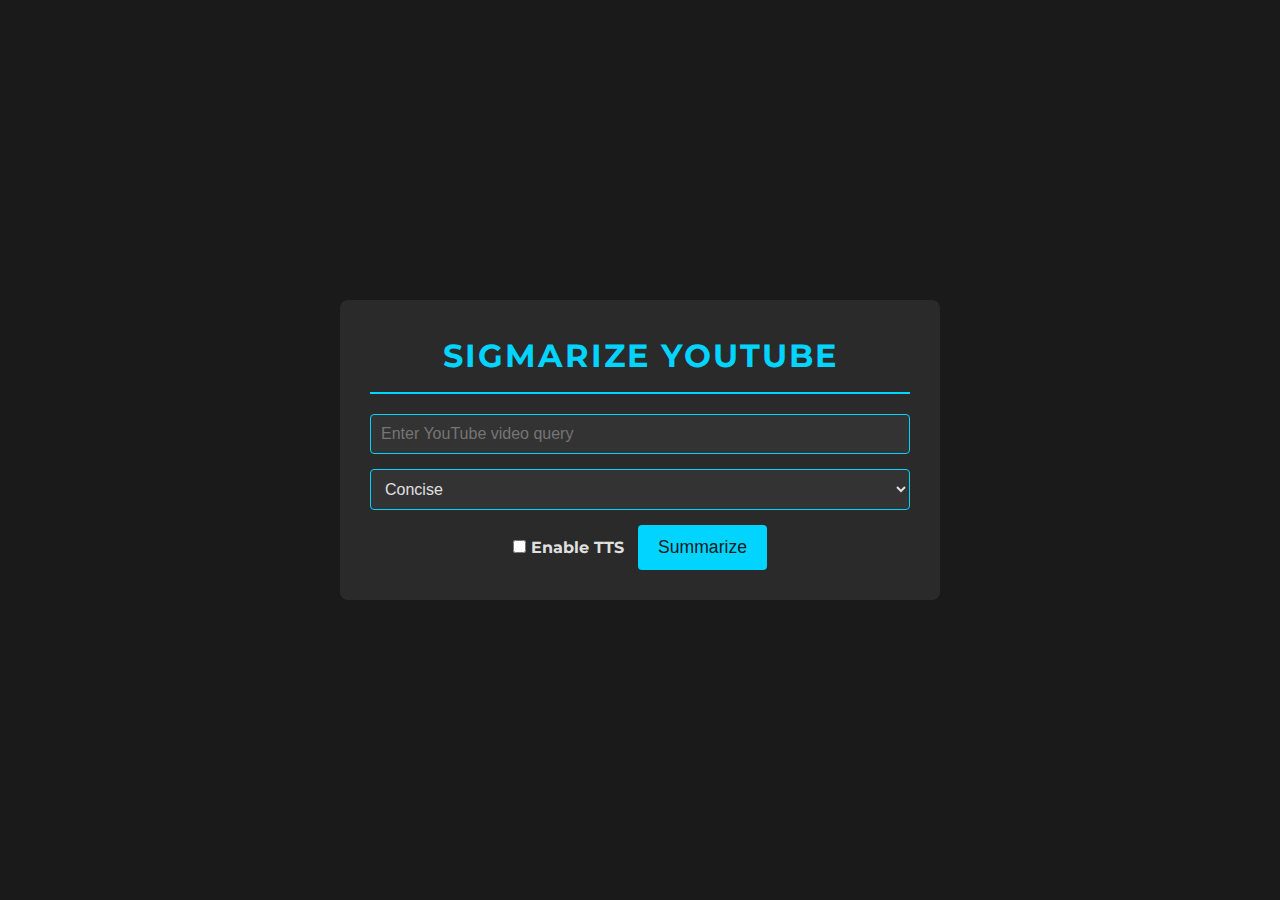
<file: templates/index.html>
<!DOCTYPE html>
<html lang="en">

<head>
    <meta charset="UTF-8">
    <meta name="viewport" content="width=device-width, initial-scale=1.0">
    <title>SIGMARIZE YOUTUBE</title>
    <link rel="stylesheet" href="/static/style.css">
    <link href="https://fonts.googleapis.com/css2?family=Montserrat:wght@300;700&display=swap" rel="stylesheet">
</head>

<body>
    <div class="bubble-container">
        <div class="bubble"></div>
        <div class="bubble"></div>
        <div class="bubble"></div>
        <div class="bubble"></div>
        <div class="bubble"></div>
    </div>
    <div class="container">
        <header class="header">
            <h1>SIGMARIZE YOUTUBE</h1>
        </header>
        <main>
            <form id="summarize-form">
                <input type="text" name="query" placeholder="Enter YouTube video query" required>
                <select name="summary_style">
                    <option value="concise">Concise</option>
                    <option value="short">Short and Technical</option>
                    <option value="detailed">Detailed and Casual</option>
                </select>
                <label><input type="checkbox" name="tts_enabled"> Enable TTS</label>
                <button type="submit" class="button">Summarize</button>
            </form>
            <div id="loading" style="display: none;">
                <div class="spinner"></div>
            </div>
            <div id="result" style="display: none;">
                <h2>Results</h2>
                <img id="thumbnail" alt="Video Thumbnail" style="max-width: 100%; height: auto;">
                <p><strong>Summary:</strong> <span id="summary-text"></span></p>
                <p><strong>Video Link:</strong> <a id="video-link" href="#" target="_blank"></a></p>
                <div id="sentiment-box">
                    <strong>Sentiment:</strong> <span id="sentiment-text"></span>
                </div>
                <audio id="audio-player" controls style="display: none;"></audio>
            </div>
        </main>
    </div>
    <script src="/static/script.js"></script>
    <script>
        document.addEventListener('DOMContentLoaded', function () {
            const bubbleContainer = document.querySelector('.bubble-container');
            for (let i = 0; i < 20; i++) {
                const bubble = document.createElement('div');
                bubble.classList.add('bubble');
                const size = Math.random() * 50 + 20;
                bubble.style.width = `${size}px`;
                bubble.style.height = `${size}px`;
                bubble.style.left = `${Math.random() * 100}%`;
                bubble.style.animationDuration = `${Math.random() * 10 + 5}s`;
                bubble.style.animationDelay = `${Math.random() * 5}s`;
                bubbleContainer.appendChild(bubble);
            }
        });
    </script>
</body>

</html>
</file>
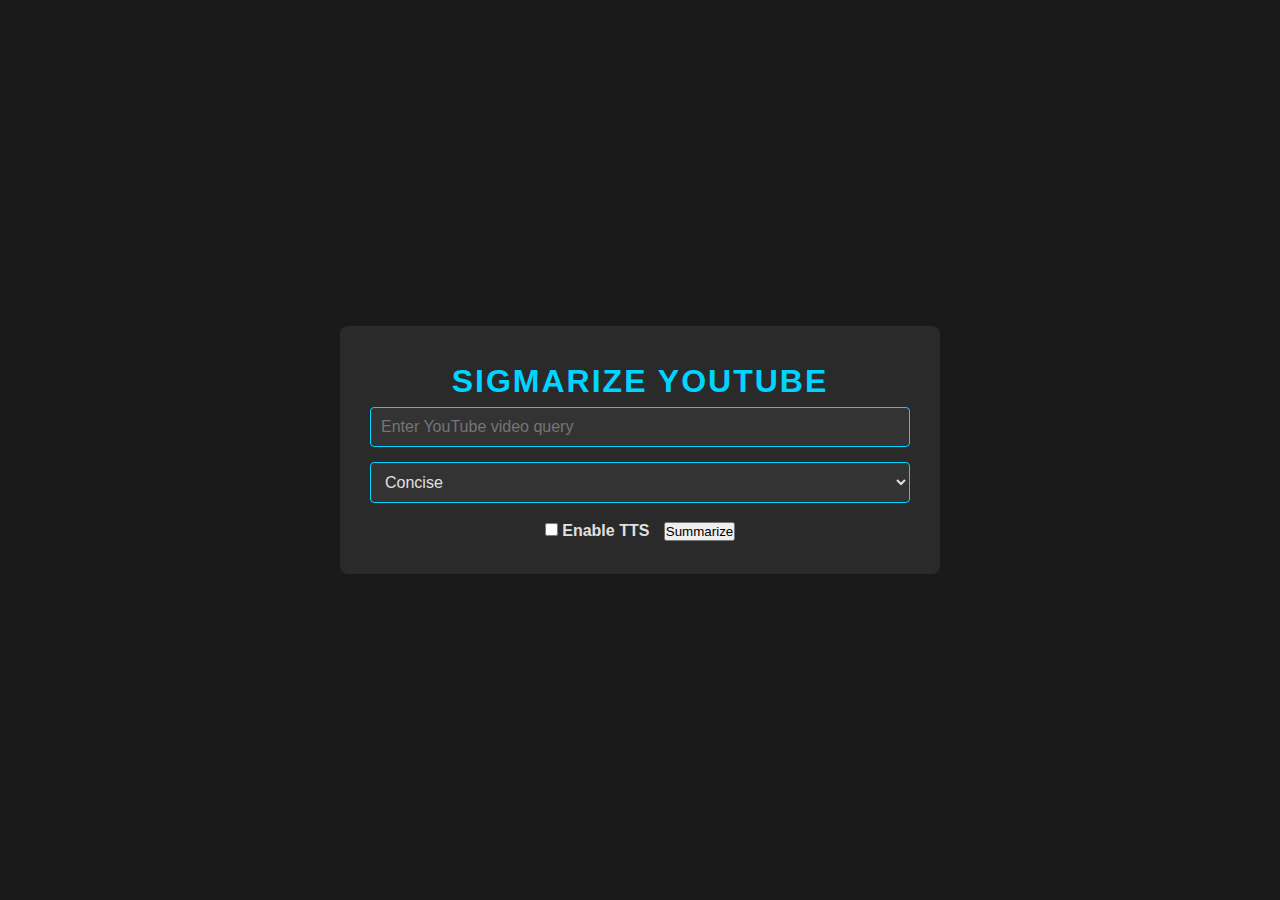
<file: Desktop/Sigmarizer/templates/index.html>
<!DOCTYPE html>
<html lang="en">
<head>
    <meta charset="UTF-8">
    <meta name="viewport" content="width=device-width, initial-scale=1.0">
    <title>SIGMARIZE YOUTUBE</title>
    <link rel="stylesheet" href="/static/style.css">
</head>
<body>
    <div class="container">
        <h1>SIGMARIZE YOUTUBE</h1>
        <form id="summarize-form">
            <input type="text" name="query" placeholder="Enter YouTube video query" required>
            <select name="summary_style">
                <option value="concise">Concise</option>
                <option value="short and technical">Short and Technical</option>
                <option value="detailed and casual">Detailed and Casual</option>
            </select>
            <label><input type="checkbox" name="tts_enabled"> Enable TTS</label>
            <button type="submit">Summarize</button>
        </form>
        <div id="loading" style="display: none;">
            <div class="spinner"></div>
        </div>
        <div id="result" style="display: none;">
            <h2>Results</h2>
            <img id="thumbnail" alt="Video Thumbnail" style="max-width: 100%; height: auto;"> <!-- New thumbnail element -->
            <p><strong>Summary:</strong> <span id="summary-text"></span></p>
            <p><strong>Video Link:</strong> <a id="video-link" href="#" target="_blank"></a></p>
            <p><strong>Sentiment:</strong> <span id="sentiment-text"></span></p>
            <audio id="audio-player" controls style="display: none;"></audio>
        </div>
    </div>
    <script src="/static/script.js"></script>
</body>
</html>
</file>
<file: static/style.css>
* {
  margin: 0;
  padding: 0;
  box-sizing: border-box;
}

body {
  background-color: #1a1a1a;
  color: #e0e0e0;
  font-family: "Montserrat", sans-serif;
  font-weight: 300;
  line-height: 1.6;
  position: relative;
  overflow-y: auto;
  min-height: 100vh;
  display: flex;
  justify-content: center;
  align-items: center;
}

/* Film Grain Texture */
body::before {
  content: "";
  position: absolute;
  top: 0;
  left: 0;
  width: 100%;
  height: 100%;
  background: url("[data-uri]")
    repeat;
  opacity: 0.05;
  pointer-events: none;
  z-index: -1;
}

/* Bubble Animation */
.bubble-container {
  position: fixed;
  top: 0;
  left: 0;
  width: 100%;
  height: 100%;
  overflow: hidden;
  z-index: 0;
  pointer-events: none;
}

.bubble {
  position: absolute;
  bottom: -100px;
  background: radial-gradient(
    circle,
    rgba(52, 152, 219, 0.4),
    rgba(255, 255, 255, 0)
  );
  border-radius: 50%;
  animation: rise 10s infinite ease-in;
}

@keyframes rise {
  0% {
    transform: translateY(0);
    opacity: 1;
  }
  100% {
    transform: translateY(-100vh);
    opacity: 0;
  }
}

.container {
  background-color: #2a2a2a;
  padding: 30px;
  border-radius: 8px;
  width: 90%;
  max-width: 600px;
  text-align: center;
  position: relative;
  z-index: 1;
  animation: fadeIn 1s ease-in-out;
}

.header {
  border-bottom: 2px solid #00d4ff;
  padding-bottom: 10px;
  margin-bottom: 20px;
}

h1 {
  color: #00d4ff;
  font-size: 2rem;
  text-transform: uppercase;
  letter-spacing: 2px;
  font-weight: 700;
}

h2 {
  color: #00d4ff;
  font-size: 1.5em;
  margin-bottom: 10px;
  font-weight: 700;
}

input[type="text"],
select {
  width: 100%;
  padding: 10px;
  background: #333;
  border: 1px solid #00d4ff;
  color: #e0e0e0;
  border-radius: 4px;
  font-size: 1em;
  margin-bottom: 15px;
  transition: border-color 0.3s;
}

input[type="text"]:focus,
select:focus {
  border-color: #00b8e6;
  outline: none;
}

label {
  color: #e0e0e0;
  font-weight: 700;
  margin-right: 10px;
}

.checkbox {
  display: flex;
  align-items: center;
  gap: 10px;
  margin-bottom: 15px;
}

.button {
  background: #00d4ff;
  color: #1a1a1a;
  padding: 12px 20px;
  border: none;
  border-radius: 4px;
  font-size: 1.1em;
  cursor: pointer;
  transition: transform 0.3s, background 0.3s;
}

.button:hover {
  background: #00b8e6;
  transform: scale(1.05) translateY(-2px);
}

#loading {
  margin-top: 20px;
  display: flex;
  flex-direction: column;
  align-items: center;
  gap: 10px;
}

.spinner {
  width: 40px;
  height: 40px;
  border: 5px solid #333;
  border-top: 5px solid #00d4ff;
  border-radius: 50%;
  animation: spin 1s linear infinite;
}

@keyframes spin {
  0% {
    transform: rotate(0deg);
  }
  100% {
    transform: rotate(360deg);
  }
}

#result {
  margin-top: 20px;
  text-align: left;
  background: #252525;
  padding: 20px;
  border-radius: 8px;
  animation: slideUp 0.8s ease-in-out;
}

#result p {
  color: #e0e0e0;
  line-height: 1.6;
  margin-bottom: 10px;
}

#thumbnail {
  margin-bottom: 20px;
  border-radius: 4px;
  border: 2px solid #00d4ff;
  animation: fadeIn 1s ease-in-out;
}

a {
  color: #00d4ff;
  text-decoration: none;
}

a:hover {
  text-decoration: underline;
}

audio {
  margin-top: 20px;
  width: 100%;
}

#sentiment-box {
  padding: 10px;
  border: 1px solid #00d4ff;
  border-radius: 5px;
  background-color: #252525;
  color: #00d4ff;
  font-weight: bold;
  display: flex;
  align-items: center;
  justify-content: flex-start;
  margin-top: 10px;
}

#sentiment-text.positive {
  color: #28a745;
}
#sentiment-text.negative {
  color: #dc3545;
}
#sentiment-text.neutral {
  color: #6c757d;
}
#sentiment-text.excitement {
  background: rgba(255, 193, 7, 0.2);
}
#sentiment-text.frustration {
  background: rgba(220, 53, 69, 0.2);
}
#sentiment-text.curiosity {
  background: rgba(111, 66, 193, 0.2);
}

/* Animations */
@keyframes fadeIn {
  from {
    opacity: 0;
  }
  to {
    opacity: 1;
  }
}

@keyframes slideUp {
  from {
    opacity: 0;
    transform: translateY(20px);
  }
  to {
    opacity: 1;
    transform: translateY(0);
  }
}
</file>
